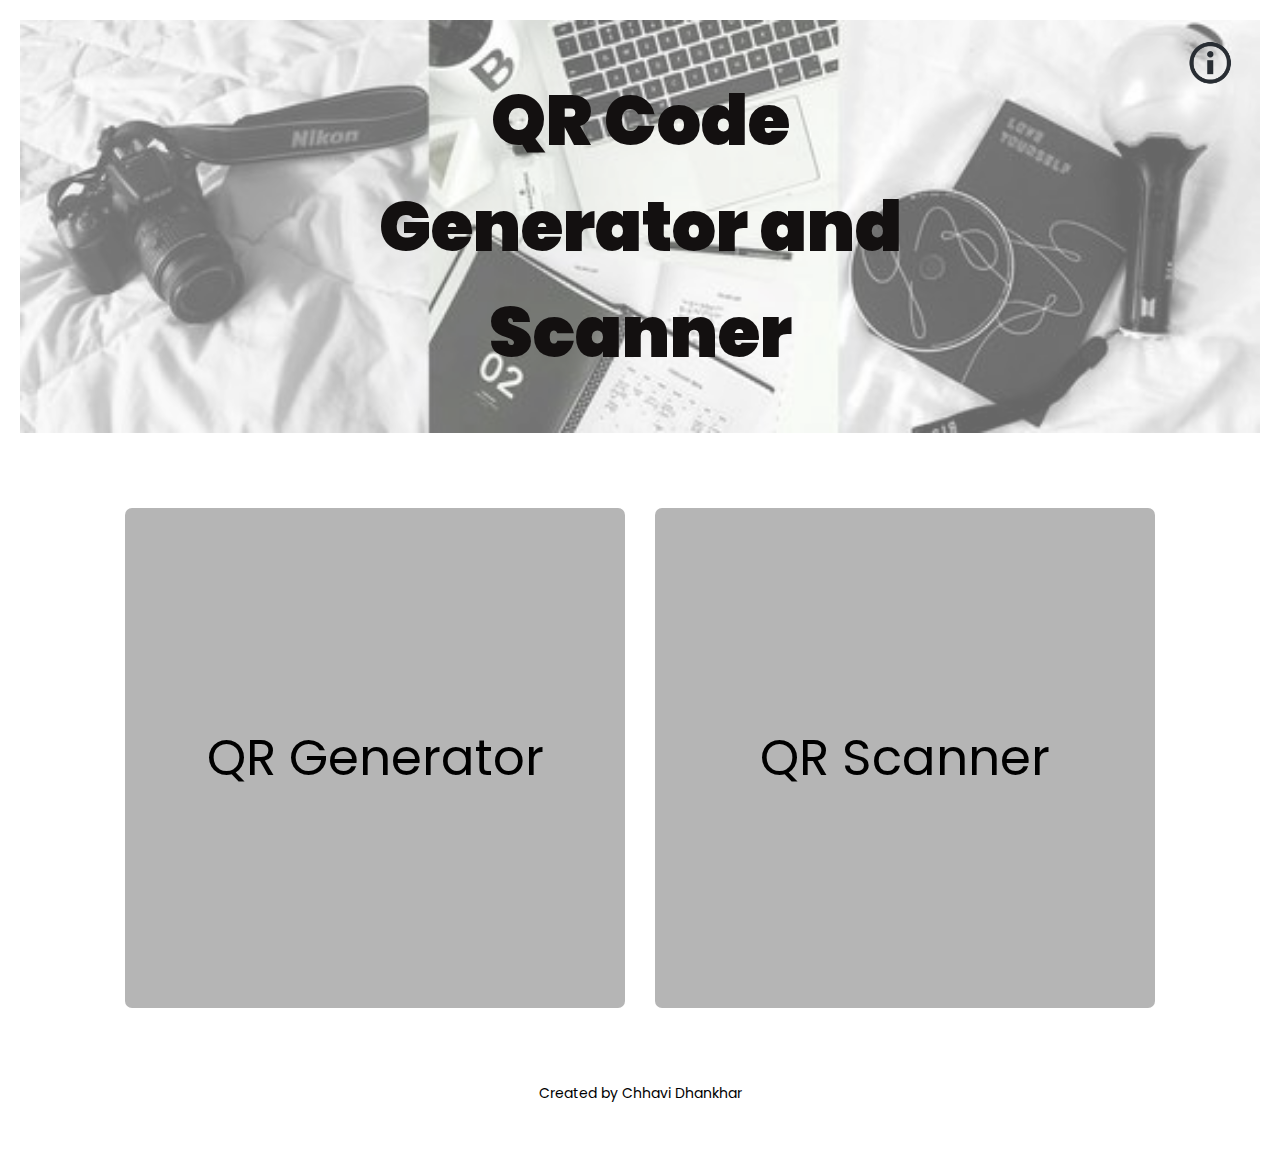
<file: index.html>
<!DOCTYPE html>
<html lang="en">
<head>
    <meta charset="UTF-8">
    <meta http-equiv="X-UA-Compatible" content="IE=edge">
    <meta name="viewport" content="width=device-width, initial-scale=1.0">
    <title>QR Code Generator + Scanner</title>
</head>
<link rel="stylesheet" href="style.css">
<body>
    <div class="container">
    <img src="header.jpeg" alt="header" id="header">
    <img src="info.png" alt="about" id="info">
    <p class="heading">QR Code Generator and Scanner</p>
</div>
    
    </div>
    <div class="menu"> 
        <div class="generator">
            <p>QR Generator</p>
        </div>
        <div class="scanner">
            <p>QR Scanner</p>
        </div>
    </div>
    <div>
    <br><br><br><br>
    <p class="ending">Created by Chhavi Dhankhar</p>
    <br>
    </div>
</body>
</html>
</file>
<file: style.css>
@import url('https://fonts.googleapis.com/css2?family=Poppins:wght@400;500;600;700&display=swap');
*{
  margin: 0;
  padding: 0;
  box-sizing: border-box;
  font-family: 'Poppins', sans-serif;
}
body{
    background: #ffffff;
    padding: 20px 20px 0 20px;
    
}
#header{
    display: block;
    margin-left: auto;
    margin-right: auto;
    width: 100%;
    opacity: 0.6;

    /* filter: blur(0px); */
}
.container {
    position: relative;
    text-align: center;
    color: white;
}
.heading{
    text-align: center;
    font-size: 70px;
    color: rgb(19, 16, 16);
    font-weight: 900;
    position: absolute;
    top: 50%;
    left: 50%;
    transform: translate(-50%, -50%);
}

#info{
    position: absolute;
  top: 8px;
  right: 16px;
    width: 70px;
    height: 70px;
    transition: width 0.3s, height 0.3s;
}
#info:hover{
    width:80px;
    height: 80px;
    
}

.menu{
    display: flex;
    position: relative;
    top:60px;
    background-color: #ffffff;
    justify-content: center;
}
.menu .generator{
    padding: 20px 20px 20px 20px;
    display: flex;
    align-items: center;
    justify-content: center;
    /* text-align: center; */
    font-size: 50px;
    text-align: center;
    background: #b5b5b5;
    width: 500px;
    height: 500px;
    margin: 15px;
    transition: font-weight 0.3s;
    border-radius: 7px;
}
.menu .scanner{
    padding: 20px 20px 20px 20px;
    display: flex;
    align-items: center;
    justify-content: center;
    font-size: 50px;
    text-align: center;
    background: #b5b5b5;
    width: 500px;
    height: 500px;
    margin:15px;
    transition: font-weight 0.3s;
    border-radius: 7px;
}
.menu .generator:hover{
    font-weight: 700;
    background: #808080;
    border-width: 3px;
    border-style: solid;
    border-color: black;
}
.menu .scanner:hover{
    font-weight: 700;
    background: #808080;
    border-width: 3px;
    border-style: solid;
    border-color: black;
}

.ending{
    text-align: center;
    font-size: 14px;
    padding: 20px 20px 20px 20px;
}
</file>
